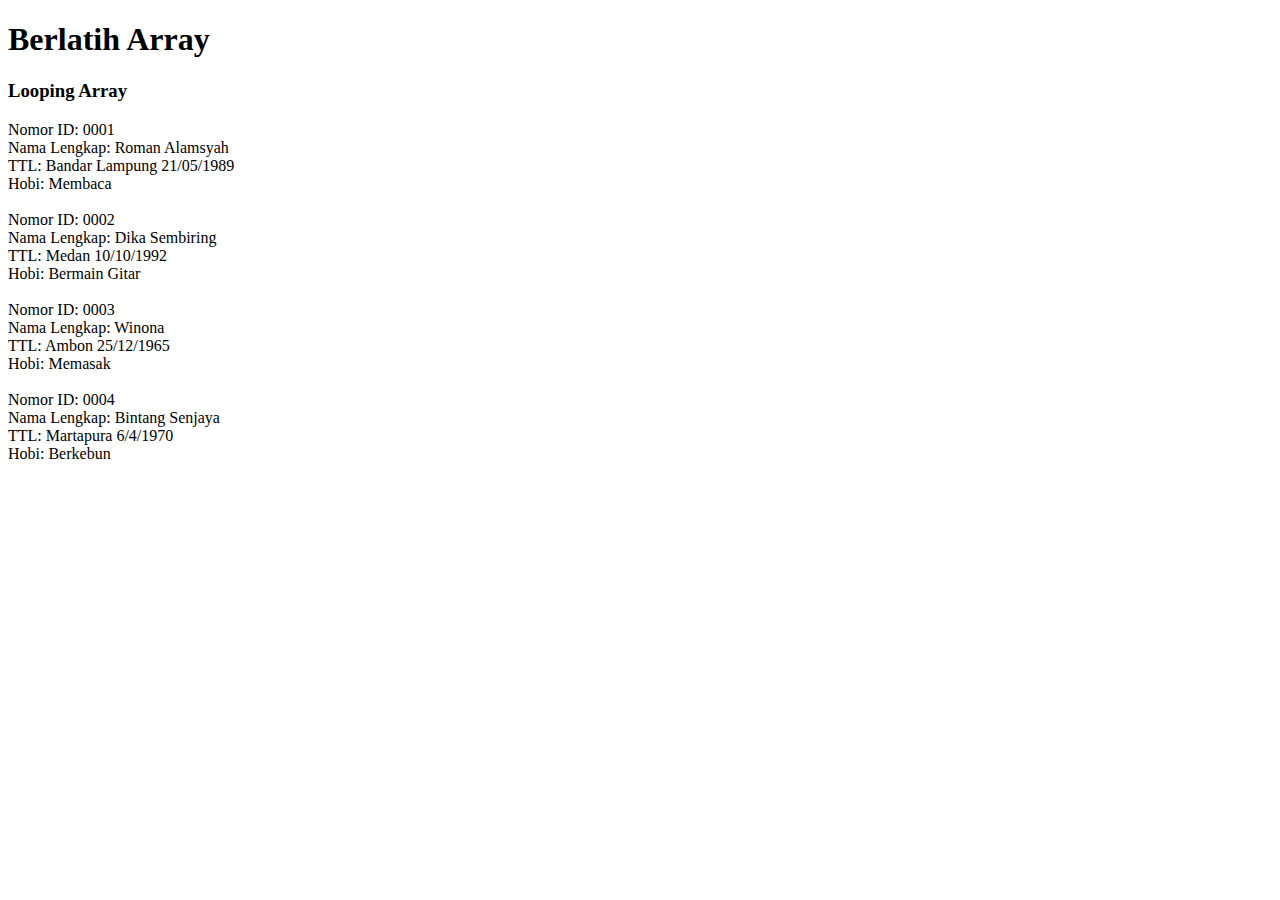
<file: Tugas Hari 5 belajar javascript/array.html>
<!DOCTYPE html>
<html lang="en">
<head>
<meta charset="UTF-8">
<meta name="viewport" content="width=device-width, initial-scale=1.0">
<meta http-equiv="X-UA-Compatible" content="ie=edge">
<title>Array</title>
</head>
<body>
<h1>Berlatih Array</h1>
<h3>Looping Array</h3>
<div id="jawaban1"></div>
<script>
/* SOAL NO. 1 LOOPING PADA ARRAY
Buatlah sebuah fungsi dengan nama dataHandling() dengan sebuah parameter untuk menerima argumen. Argumen yang akan diterima

adalah sebuah array yang berisi beberapa array sejumlah n.
Contoh input dapat dilihat dibawah: var input = [
["0001", "Roman Alamsyah", "Bandar Lampung", "21/05/1989", "Membaca"], ["0002", "Dika Sembiring", "Medan", "10/10/1992", "Bermain Gitar"], ["0003", "Winona", "Ambon", "25/12/1965", "Memasak"], ["0004", "Bintang Senjaya", "Martapura", "6/4/1970", "Berkebun"]
]
Tugas kamu adalah mengimplementasikan fungsi dataHandling agar dapat menampilkan data-data pada dari argumen seperti di bawah ini: 
Nomor ID: 0001
Nama Lengkap: Roman Alamsyah
TTL: Bandar Lampung 21/05/1989
Hobi: Membaca Nomor ID: 0002
Nama Lengkap: Dika Sembiring
TTL: Medan 10/10/1992
Hobi: Bermain Gitar Nomor ID: 0003
Nama Lengkap: Winona
TTL: Ambon 25/12/1965
Hobi: Memasak
Nomor ID: 0004
Nama Lengkap: Bintang Senjaya
TTL: Martapura 6/4/1970
Hobi: Berkebun
*/
var input = [
["0001", "Roman Alamsyah", "Bandar Lampung", "21/05/1989", "Membaca"],
["0002", "Dika Sembiring", "Medan", "10/10/1992", "Bermain Gitar"],
["0003", "Winona", "Ambon", "25/12/1965", "Memasak"],
["0004", "Bintang Senjaya", "Martapura", "6/4/1970", "Berkebun"]
]
// Code kamu di sini, lakukan looping terhadap input di atas var jawaban1 // = Isikan outputnya di sini
function dataHandling(arr) {
            var result = ""; // Variabel untuk menyimpan hasil output
            for (var i = 0; i < arr.length; i++) {
                result += "Nomor ID: " + arr[i][0] + "<br>";
                result += "Nama Lengkap: " + arr[i][1] + "<br>";
                result += "TTL: " + arr[i][2] + " " + arr[i][3] + "<br>";
                result += "Hobi: " + arr[i][4] + "<br><br>";
            }
            return result;
    }

    var jawaban1 = dataHandling(input);
document.getElementById("jawaban1").innerHTML = jawaban1

</script>
</body>
</html>
</file>
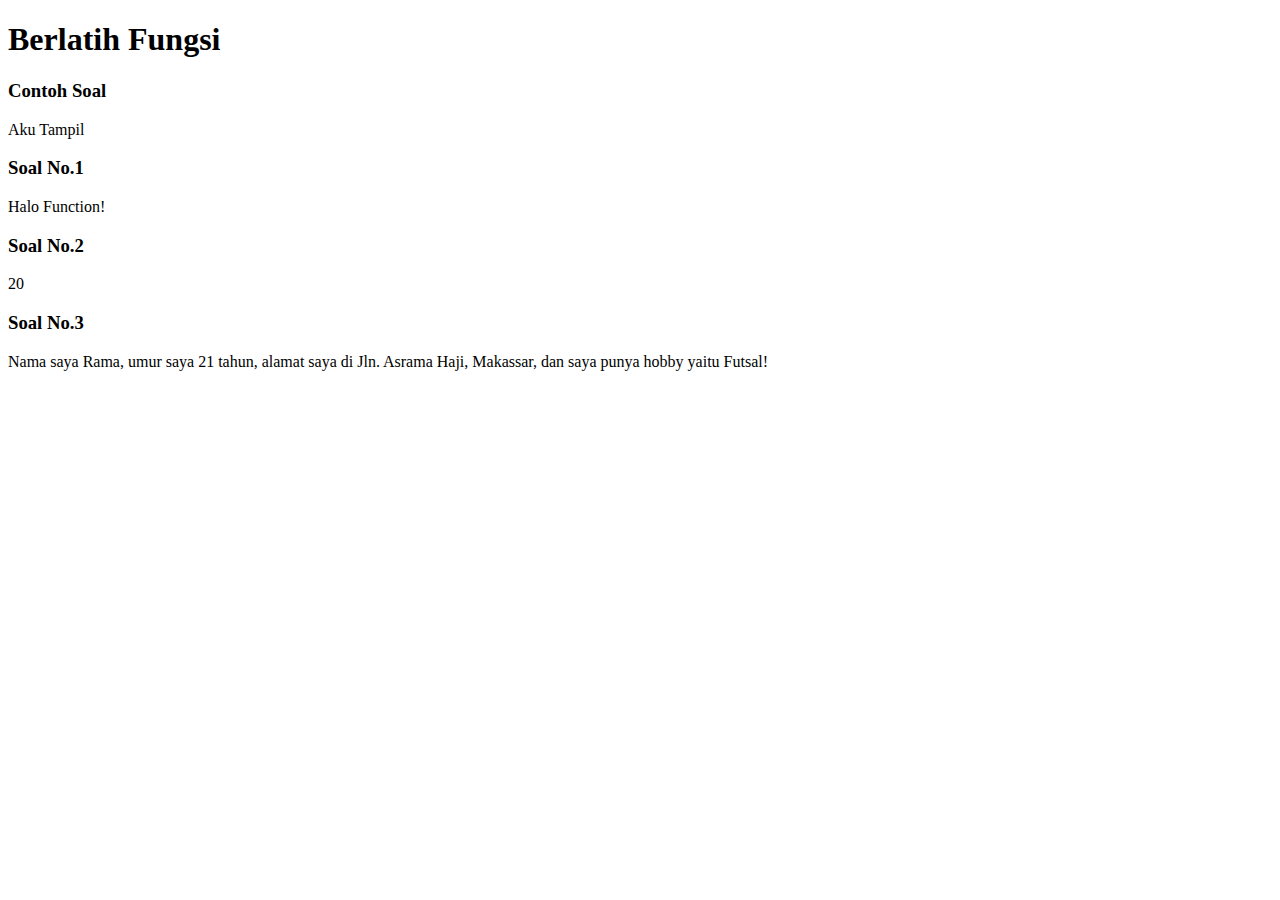
<file: Tugas Hari 5 belajar javascript/function.html>
<!DOCTYPE html>
<html lang="en">
<head>
<meta charset="UTF-8">
<meta name="viewport" content="width=device-width, initial-scale=1.0">
<meta http-equiv="X-UA-Compatible" content="ie=edge">
<title>Function</title>
</head>
<body>
<h1>Berlatih Fungsi</h1>
<h3>Contoh Soal</h3>
<div id="contohJawaban">
</div>
<h3>Soal No.1</h3>
<div id="jawaban1">
</div>
<h3>Soal No.2</h3>
<div id="jawaban2">
</div>
<h3>Soal No.3</h3>
<div id="jawaban3">
</div>
<script>
    // CONTOH
// Kamu diminta untuk membuat fungsi bernama tampilkan() untuk menampilkan "Aku Tampil" pada halaman html. // Jawaban CONTOH
function tampilkan() {
document.getElementById("contohJawaban").innerHTML = "Aku Tampil" 
}
//Jalankan function
tampilkan()
// Soal No. 1 Fungsi Teriak
/* Buatlah sebuah fungsi bernama teriak(), yang mengembalikan nilai berupa "Halo Function!", yang kemudian akan ditampilkan di halaman html. Tampilkan dengan cara document.getElementById("jawaban1").innerHTML seperti di CONTOH. */
function teriak() {
 return "Halo Function!";
// Tulis Code mulai di sini // Tampilkan dengan cara document.getElementById("jawaban1").innerHTML seperti di CONTOH. 
}
document.getElementById("jawaban1").innerHTML = teriak();
// Jalankan function teriak
teriak()
// Soal No. 2 Fungsi Kalikan
/* Buatlah sebuah fungsi bernama kalikan(), yang mengembalikan nilai berupa hasil kali dari dua parameter yang dikirim. CONTOH OUTPUT: kalikan(5, 4) akan memberikan output 20
Tampilkan jawaban dengan cara document.getElementById("jawaban2").innerHTML seperti di CONTOH
*/
function kalikan(num1, num2) {
// Code kamu mulai dari sini
return num1 * num2;
// Tampilkan jawaban dengan cara document.getElementById("jawaban2").innerHTML seperti di CONTOH
}
document.getElementById("jawaban2").innerHTML = kalikan(5,4);
// Jalankan function kalikan kalikan(5, 4)
kalikan()
// Soal No. 3 Fungsi buatKalimat
/* Buatlah sebuah fungsi bernama buatKalimat(), yang akan memproses seluruh parameter yang diinput menjadi satu kalimat berikut: "Nama saya [Name], umur saya [Age] tahun, alamat saya di [Address], dan saya punya hobby yaitu [hobby]!" CONTOH: var name = "Agus"; var age = 30; var address = "Jln. Malioboro, Yogjakarta"; var hobby = "gaming";
var kalimatBaru = buatKalimat(name,age,address,hobby); Akan menampilkan : "Nama saya Agus, umur saya 30 tahun, alamat saya di Jln. Malioboro, Yogjakarta, dan saya punya hobby yaitu gaming!" Tampilkan dengan cara document.getElementById("jawaban3").innerHTML seperti di CONTOH
*/
function buatKalimat(nama, umur, alamat, hobi) {
// Code kamu mulai dari sini 
var nama = "Rama";
var umur = 21; 
var alamat = "Jln. Asrama Haji, Makassar"; 
var hobi = "Futsal"; 
return `Nama saya ${nama}, umur saya ${umur} tahun, alamat saya di ${alamat}, dan saya punya hobby yaitu ${hobi}!`;
// Tampilkan dengan cara document.getElementById("jawaban3").innerHTML seperti di CONTOH. 
}
document.getElementById("jawaban3").innerHTML = buatKalimat();
// Jalankan function buatKalimat
var name = "John Doe";
var age = 30; 
var address = "Jln. Malioboro, Yogjakarta"; 
var hobby = "gaming"; 
buatKalimat(name, age, address, hobby); 
</script>
</body>
</html>
</file>
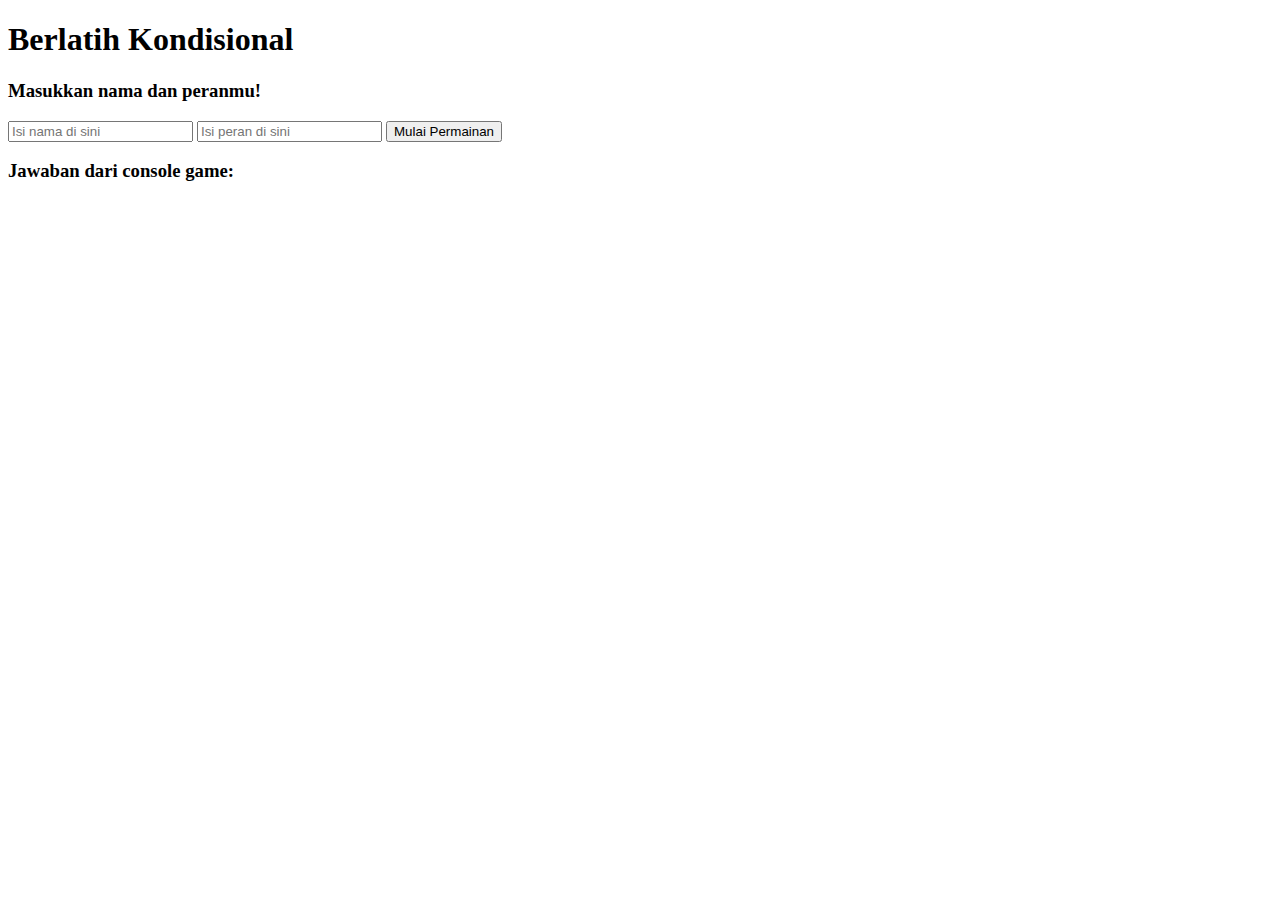
<file: Tugas Hari 5 belajar javascript/kondisional.html>
<!DOCTYPE html>
<html lang="en">
<head>
<meta charset="UTF-8">
<meta name="viewport" content="width=device-width, initial-scale=1.0">
<meta http-equiv="X-UA-Compatible" content="ie=edge">
<title>Conditional HTML</title>
</head>
<body>
<h1>Berlatih Kondisional</h1>
<h3>Masukkan nama dan peranmu!</h3>
<form action="#" id="formConditional">
<input type="text" id="name" placeholder="Isi nama di sini">
<input type="text" id="role" placeholder="Isi peran di sini">
<input type="submit" value="Mulai Permainan">
</form>
<h3>Jawaban dari console game: </h3>
<div id="jawaban">
</div>
</body>
<script> 
var form = document.getElementById("formConditional")
var jawaban = document.getElementById("jawaban")
form.addEventListener("submit", function(e) {
e.preventDefault()
/*ATURAN PERMAINAN
// Output untuk Input nama = '' dan peran = '' // => "Nama harus diisi!"
//Output untuk input jika nama != '' dan peran = '' // => "Halo Mikael, Pilih peranmu untuk memulai game!"
//Output untuk Input jika nama != '' dan peran 'Penyihir' // => "Selamat datang di Dunia Werewolf, Nina"
// => "Halo Penyihir Nina, kamu dapat melihat siapa yang menjadi Werewolf!"
//Output untuk Input jika nama != '' dan peran 'Werewolf'

// => "Selamat datang di Dunia Werewolf, Danu"
// "Halo Werewolf Danu, kamu dapat memilih siapa yang akan kamu makan malam ini!"
//Output untuk Input jika nama != '' dan peran 'Rakjel' // => "Selamat datang di Dunia Werewolf, Zero"
// => "Halo Rakjel Zero, Kamu menjadi rakyat jelata " PETUNJUK MENGERJAKAN
1. Buat Kondisional agar output dari konsol sesuai yang diharapkan
2. masukkan lah jawaban dari kondisi yang diberikan oleh User ke dalam variabel jawabanKonsol */
// Tuliskan Code kamu di sini var name = document.getElementById("name").value var role = document.getElementById("role").value
// buatlah kondisional berdasarkan dua variabel di atas yaitu name dan role, ketentuannya dapat dibaca di atas var jawabanKonsol // = jawaban dari kondisional di-assign di sini
// Code Sampai sini
var name = document.getElementById("name").value;
            var role = document.getElementById("role").value;
            var jawabanKonsol = '';

            // Aturan permainan
            if (name === '') {
                jawabanKonsol = "Nama harus diisi!";
            } 
            else if (name !== '' && role === '') {
                jawabanKonsol = "Halo " + name + ", Pilih peranmu untuk memulai game!";
            } 
            else if (role.toLowerCase() === 'penyihir') {
                jawabanKonsol = "Selamat datang di Dunia Werewolf, " + name + "<br>" +
                                "Halo Penyihir " + name + ", kamu dapat melihat siapa yang menjadi Werewolf!";
            } 
            else if (role.toLowerCase() === 'werewolf') {
                jawabanKonsol = "Selamat datang di Dunia Werewolf, " + name + "<br>" +
                                "Halo Werewolf " + name + ", kamu dapat memilih siapa yang akan kamu makan malam ini!";
            } 
            else if (role.toLowerCase() === 'rakjel') {
                jawabanKonsol = "Selamat datang di Dunia Werewolf, " + name + "<br>" +
                                "Halo Rakjel " + name + ", Kamu menjadi rakyat jelata.";
            } 
            else {
                jawabanKonsol = "Peran tidak dikenal. Silakan masukkan peran yang benar (Penyihir, Werewolf, Rakjel).";
            }
jawaban.innerHTML = jawabanKonsol
})
</script>
</html>
</file>
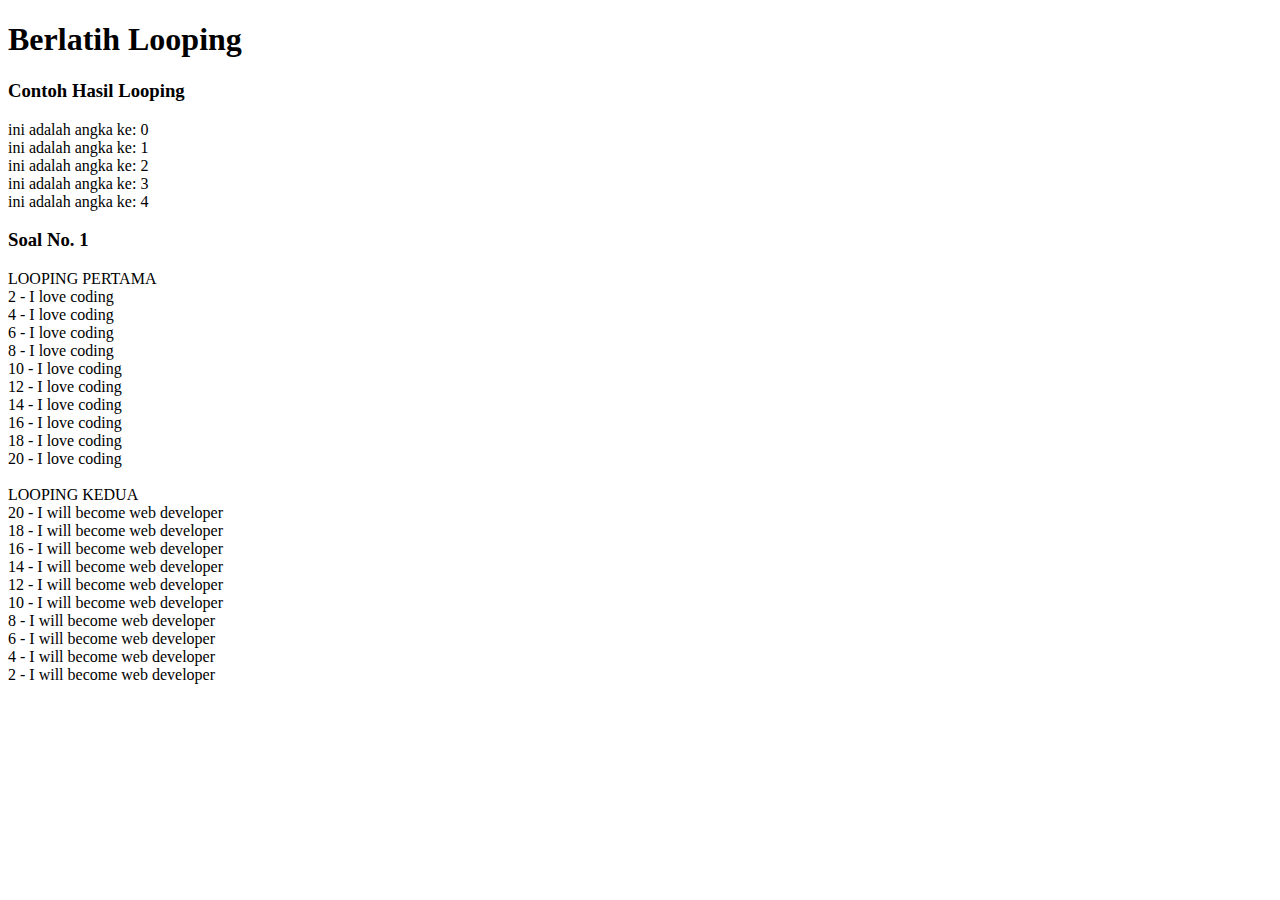
<file: Tugas Hari 5 belajar javascript/looping.html>
<!DOCTYPE html>
<html lang="en">
<head>
<meta charset="UTF-8">
<meta name="viewport" content="width=device-width, initial-scale=1.0">
<meta http-equiv="X-UA-Compatible" content="ie=edge">
<title>Looping</title>
</head>
<body>
<h1>Berlatih Looping</h1>
<h3>Contoh Hasil Looping</h3>
<div id="example">
</div>
<h3>Soal No. 1</h3>
<div id="jawaban1">
</div>
<script>
// Contoh untuk melakukan looping dengan for
var jawabanContoh = "";
for (var i = 0; i < 5; i++) {
jawabanContoh += "ini adalah angka ke: " + [i] + "<br>";
 }
// Driver Code
document.getElementById("example").innerHTML = jawabanContoh
// Soal No. 1 Looping menggunakan While
/*

Pada tugas ini kamu diminta untuk melakukan looping dalam JavaScript dengan menggunakan syntax while. Untuk membuat tantangan ini
lebih menarik,kamu juga diminta untuk membuat suatu looping yang menghitung maju dan menghitung mundur. OUTPUT : LOOPING PERTAMA
2 - I love coding
4 - I love coding
6 - I love coding
8 - I love coding
10 - I love coding
12 - I love coding
14 - I love coding
16 - I love coding
18 - I love coding
20 - I love coding
LOOPING KEDUA
20 - I will become web developer
18 - I will become web developer
16 - I will become web developer
14 - I will become web developer
12 - I will become web developer
10 - I will become web developer 8 - I will become web developer 6 - I will become web developer 4 - I will become web developer 2 - I will become web developer */var jawaban1 = ""
// Code kamu di sini, lakukan looping dengan while

var jawaban1 = "";

// Looping Pertama (Maju)
jawaban1 += "LOOPING PERTAMA<br>";
var i = 2;
while (i <= 20) {
    jawaban1 += i + " - I love coding<br>";
    i += 2;  // Increment dengan kelipatan 2
}

// Looping Kedua (Mundur)
jawaban1 += "<br>LOOPING KEDUA<br>";
var j = 20;
while (j >= 2) {
    jawaban1 += j + " - I will become web developer<br>";
    j -= 2;  // Decrement dengan kelipatan 2
}
// Driver Code, Jangan diganggu !
document.getElementById("jawaban1").innerHTML = jawaban1

</script>
</body>
</html>
</file>
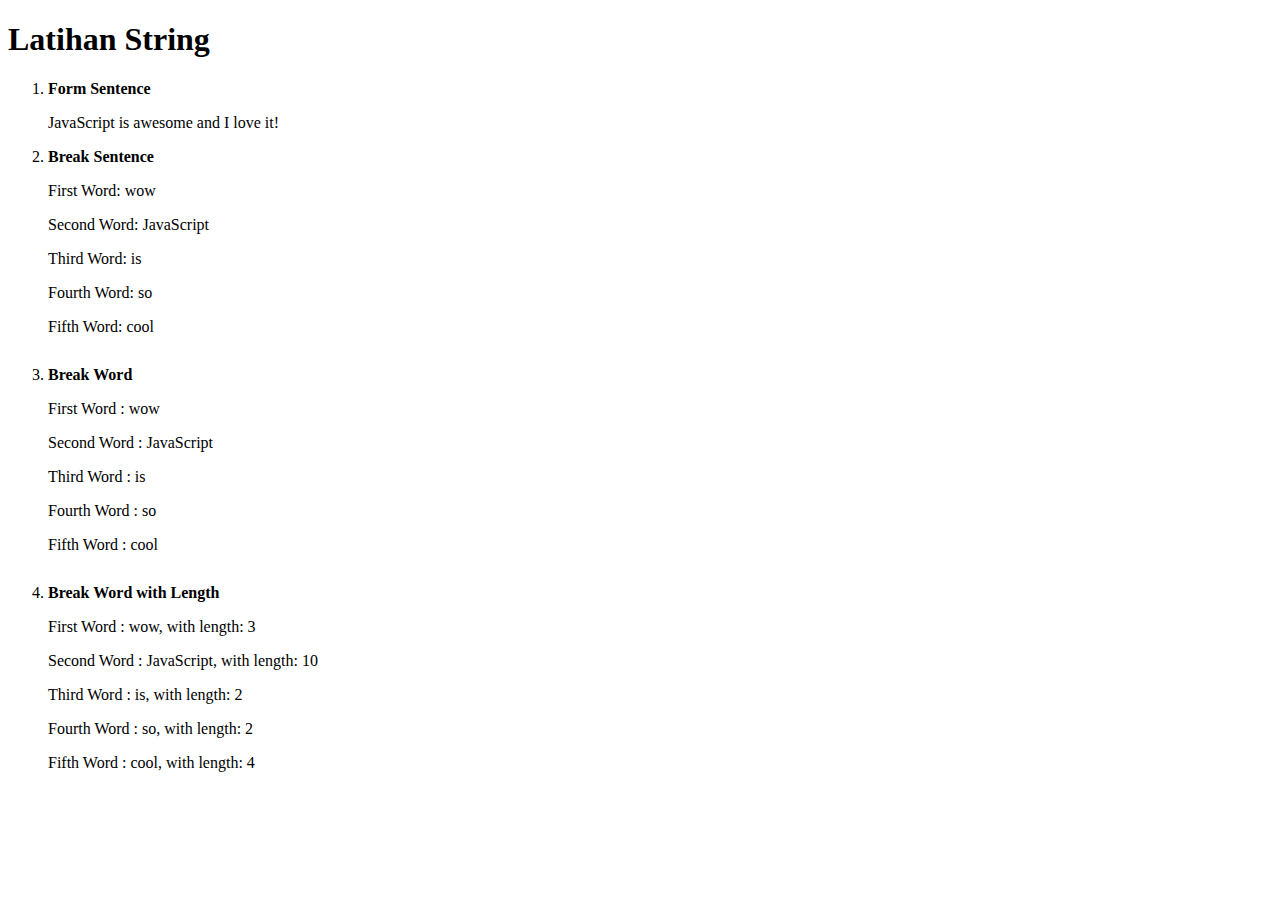
<file: Tugas Hari 5 belajar javascript/string.html>
<!DOCTYPE html>
<html lang="en">
<head>
<meta charset="UTF-8">
<meta name="viewport" content="width=device-width, initial-scale=1.0">
<meta http-equiv="X-UA-Compatible" content="ie=edge">
<title>String Exercises</title>
<style>
li {
margin-bottom: 30px;
}
label {
font-weight: bold;
}

</style>
</head>
<body>
<h1>Latihan String</h1>
<ol>
<li style="margin-bottom: 10px;">
<label for="formSentence"> Form Sentence</label>
<p id="formSentence"></p>
</li>
<li>
<label for="breakSentence" >Break Sentence</label>
<p id="firstWord"></p>
<p id="secondWord"></p>
<p id="thirdWord"></p>
<p id="fourthWord"></p>
<p id="fifthWord"></p>
</li>
<li id="breakWord">
<label for="breakWord" >Break Word</label>
<p id="firstWord3"></p>
<p id="secondWord3"></p>
<p id="thirdWord3"></p>
<p id="fourthWord3"></p>
<p id="fifthWord3"></p>
</li>
<li id="breakWordWithLength">
<label for="breakWordWithLength">Break Word with Length</label>
<p id="firstWord4"></p>
<p id="secondWord4"></p>

<p id="thirdWord4"></p>
<p id="fourthWord4"></p>
<p id="fifthWord4"></p>
</li>
</ol>
<script>
// Soal No. 1 Menggabungkan string
var word = 'JavaScript';
var second = 'is';
var third = 'awesome';
var fourth = 'and';
var fifth = 'I';
var sixth = 'love';
var seventh = 'it!';
// Buatlah agar kata-kata di atas menjadi kalimat dalam variabel string dengan nama sentence
var sentence = word + ' ' + second + ' ' + third + ' ' + fourth + ' ' + fifth + ' ' + sixth + ' ' + seventh;
console.log(sentence); //Edit variabel ini sehingga outputnya "Javascript is awesome and I love it!"
// dari sini code jangan diganggu
document.getElementById("formSentence").innerHTML = sentence
// sampai sini code jangan diganggu
// Soal No. 2 Memecah string dengan mengakses karakter berdasarkan indexnya
var kalimat = 'wow JavaScript is so cool';
var contohKataPertama = kalimat[0] + kalimat[1] + kalimat[2]; // ini contohnya
var kataKedua = kalimat[3] + kalimat[4] + kalimat[5] + kalimat[6] + kalimat[7] + kalimat[8] + kalimat[9] + kalimat[10] + kalimat[11] + kalimat[12] + kalimat[13]; // = Tambahkan sendiri di sini!
var kataKetiga = kalimat[14] + kalimat[15] + kalimat[16];// = Tambahkan sendiri di sini!
var kataKeempat = kalimat[17] + kalimat[18] + kalimat[19];// = Tambahkan sendiri di sini!
var kataKelima = kalimat[20] + kalimat[21] + kalimat[22] + kalimat[23] + kalimat[24]; // = Tambahkan sendiri di sini!
// -- Dari sini code jangan diganggu!
document.getElementById("firstWord").innerHTML = "First Word: " + contohKataPertama
document.getElementById("secondWord").innerHTML = "Second Word: " + kataKedua
document.getElementById("thirdWord").innerHTML = "Third Word: " + kataKetiga
document.getElementById("fourthWord").innerHTML = "Fourth Word: " + kataKeempat
document.getElementById("fifthWord").innerHTML = "Fifth Word: " + kataKelima
// -- sampai sini code jangan diganggu
// Soal No. 3 Mengambil sebagian dari string dengan metode substring
var kalimat3 = 'wow JavaScript is so cool';
var contohKataPertama3 = kalimat3.substring(0, 3);
var kataKedua3 = kalimat3.substring(4, 14); // =  Tambahkan sendiri di sini!

var kataKetiga3 = kalimat3.substring(15, 17); // = Tambahkan sendiri di sini!
var kataKeempat3 = kalimat3.substring(18, 20); // = Tambahkan sendiri di sini!
var kataKelima3 = kalimat3.substring(21, 25); // = Tambahkan sendiri di sini!
// -- Dari sini jangan diganggu!
document.getElementById("firstWord3").innerHTML = "First Word : " + contohKataPertama3
document.getElementById("secondWord3").innerHTML = "Second Word : " +kataKedua3
document.getElementById("thirdWord3").innerHTML = "Third Word : " + kataKetiga3
document.getElementById("fourthWord3").innerHTML = "Fourth Word : " + kataKeempat3
document.getElementById("fifthWord3").innerHTML = "Fifth Word : " + kataKelima3
// -- sampai sini jangan diganggu
// Soal No. 4
var kalimat4 = 'wow JavaScript is so cool';
var contohKataPertama4 = kalimat4.substr(0, 3);
var kataKedua4 = kalimat4.substr(4, 10); // = Tambahkan sendiri di sini!
var kataKetiga4 = kalimat4.substr(15, 2); // = Tambahkan sendiri di sini!
var kataKeempat4 = kalimat4.substr(18, 2); // = Tambahkan sendiri di sini!
var kataKelima4 = kalimat4.substr(21, 4); // = Tambahkan sendiri di sini!
var panjangKataPertama4 = contohKataPertama4.length; // output nya panjang string "wow" adalah 3
var panjangkataKedua4 = kataKedua4.length;
var panjangKataKetiga4 = kataKetiga4.length;
var panjangKataKeempat4 = kataKeempat4.length;
var panjangKataKelima4 =kataKelima4.length;
// Buat variabel baru di sini untuk mendapatkan panjang dari kata selanjutnya : panjangKataKedua4, panjangKataKetiga4, // panjangKataKeempat4, panjangKataKelima4


document.getElementById("firstWord4").innerHTML = "First Word : " + contohKataPertama4 + ', with length: ' + panjangKataPertama4;
document.getElementById("secondWord4").innerHTML = "Second Word : " + kataKedua4 + ', with length: ' + panjangkataKedua4;  // lengkapi sesuai dengan variabel yang kamu buat
document.getElementById("thirdWord4").innerHTML = "Third Word : " + kataKetiga4 + ', with length: ' + panjangKataKetiga4; // lengkapi sesuai dengan variabel yang kamu buat
document.getElementById("fourthWord4").innerHTML = "Fourth Word : " + kataKeempat4 + ', with length: ' + panjangKataKeempat4; // lengkapi sesuai dengan variabel yang kamu buat
document.getElementById("fifthWord4").innerHTML = "Fifth Word : " + kataKelima4 + ', with length: ' + panjangKataKelima4; // lengkapi sesuai dengan variabel yang kamu buat

</script>
</body>
</html>
</file>
